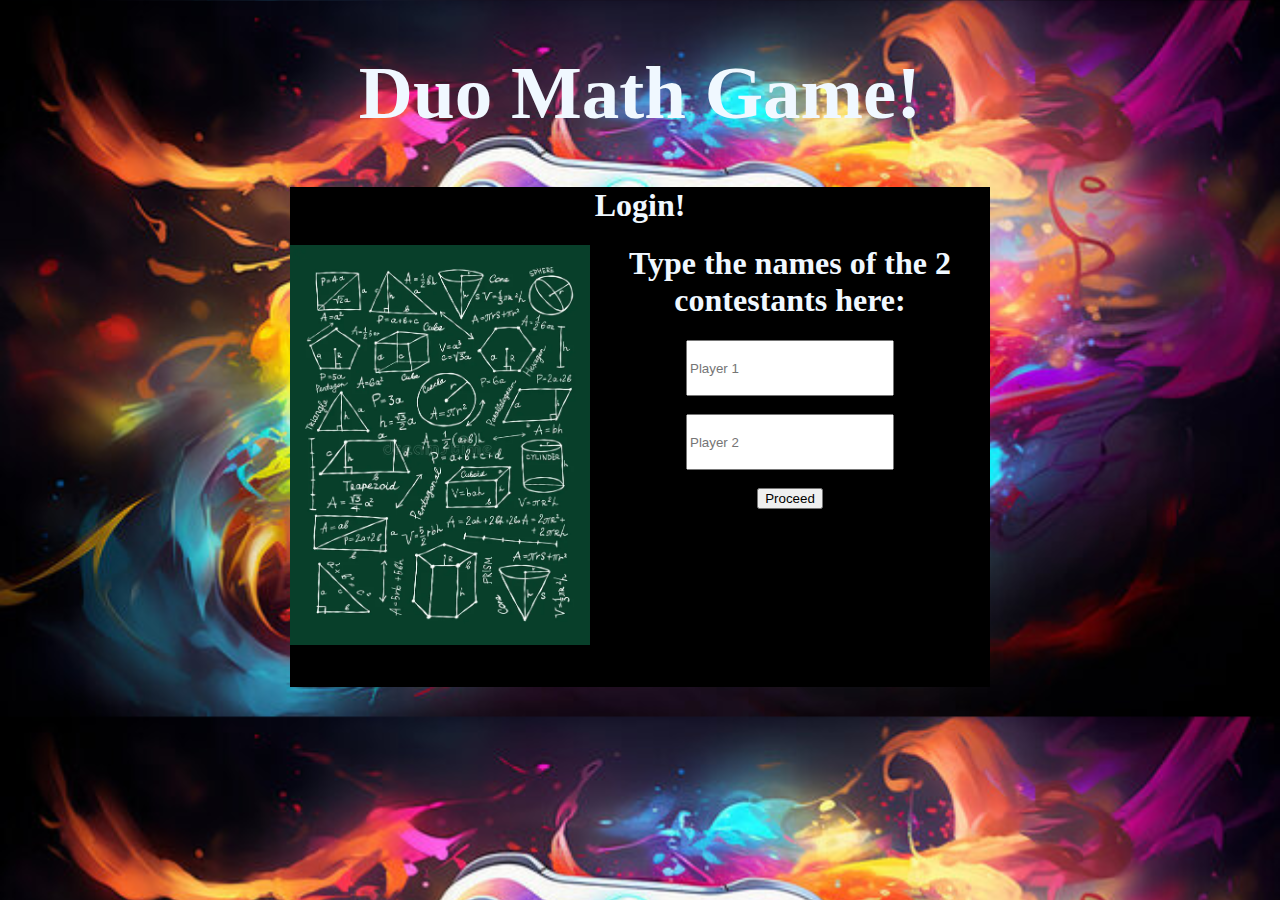
<file: index.html>
<!DOCTYPE html>
<html>
<head>
<meta lang="en">
<meta name="viewport" content="width=device-width, initial-scale=1.0">
<title>Welcome to Maths!</title>
<script src="main.js"></script>
<link rel="stylesheet" href="style.css">
</head>
<body>
    <center>
        <h1 style="font-size: 75px">Duo Math Game!</h1>
        <div id="login_body">
            <h1>Login!</h1>
            <img id="IMG" height="400" width="300" src="Algebra.webp">
            <h1>Type the names of the 2 contestants here:</h1>
            <div class="input-container">
            <input class="inp" id="pl1" type="text" placeholder="Player 1">
            <br><br>
            <input class="inp" id="pl2" type="text" placeholder="Player 2">
            </div>
            <br>
            <button onclick="login()">Proceed</button>
        </div>
    </center>
</body>
</html>
</file>
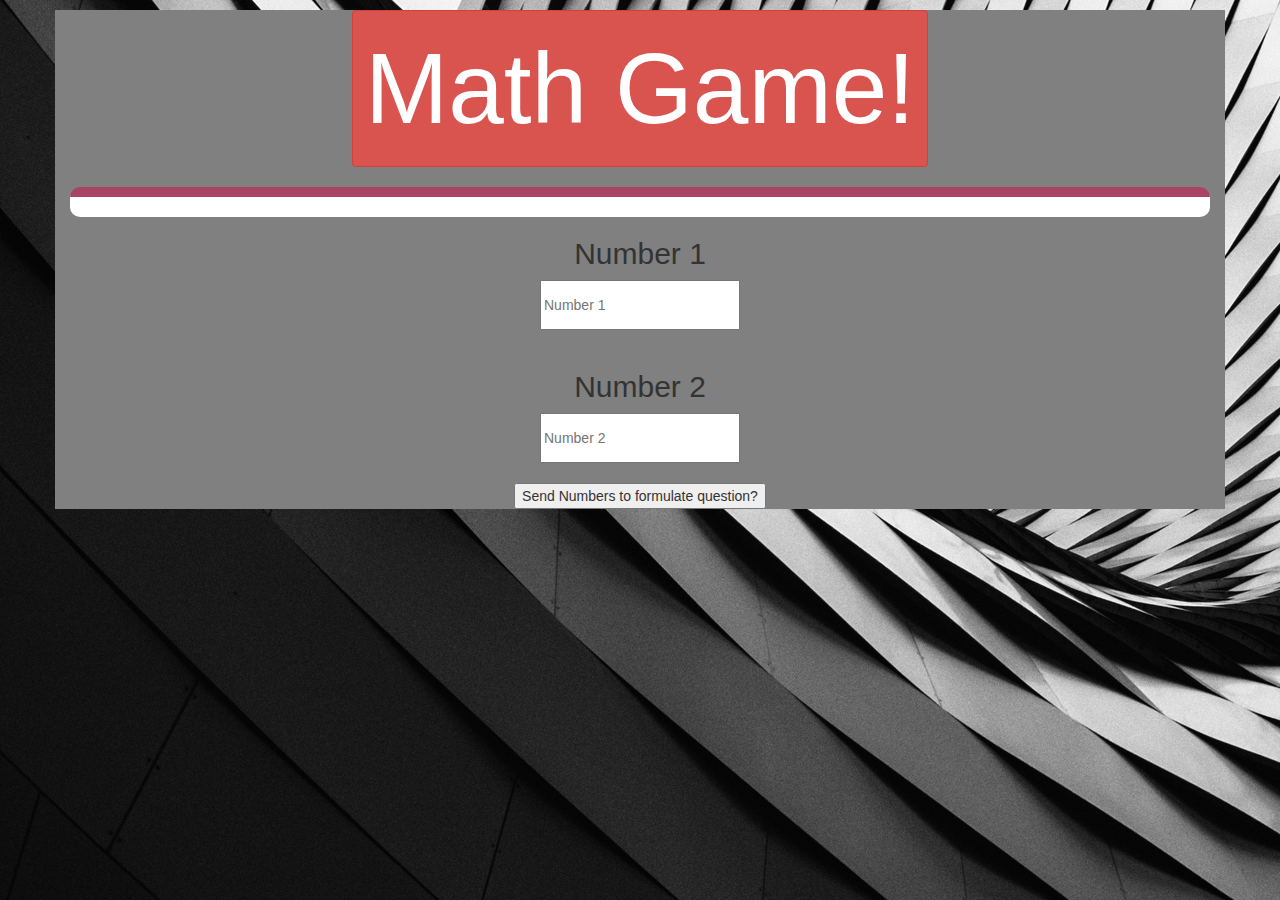
<file: game.html>
<!DOCTYPE html>
<html>
    <head>
        <meta lang="en">
        <meta name="viewport" content="width=device-width, initial-scale=1.0">
        <title>Math Game</title>
        <link rel="stylesheet" href="game.css">
        <link rel="stylesheet" href="https://maxcdn.bootstrapcdn.com/bootstrap/3.4.0/css/bootstrap.min.css">
        <script src="https://ajax.googleapis.com/ajax/libs/jquery/3.4.1/jquery.min.js"></script>
        <script src="https://maxcdn.bootstrapcdn.com/bootstrap/3.4.0/js/bootstrap.min.js"></script>
    </head>
    <body>
        <h4 id="name1"></h4><span id="pl1_score"></span>
        <h4 id="name2"></h4><span id="pl2_score"></span>
<div class="container">
    <center>
        <button id="heading" class="btn btn-danger">Math Game!</button>
        <h1 id="questioner"></h1>
        <h1 id="questioner"></h1>
        <div id="output"></div>
        <h2>Number 1</h2>
        <div class="input-container"></div>
            <input class="inp" id="num1" type="number" placeholder="Number 1">
            <br><br>
            <h2>Number 2</h2>
            <input class="inp" id="num2" type="number" placeholder="Number 2">
            <br><br>
            <button onclick="send()">Send Numbers to formulate question?</button>
            </div>
            
    </center>
</div>
    </body>
    <script src="game.js"></script>
</html>
</file>
<file: style.css>
body {
    background-image: url("controller.jpg");
    background-size: cover;
}
h1 {
    color: aliceblue;
}

#login_body {
    background-color: black;
    height: 500px;
    width: 700px;
    color: aliceblue;
}
#IMG {
    float: left;
}

.inp {
    height: 50px;
    width: 200px;
}
.input {
    flex-direction: column;
    gap: 10px; 
}
</file>
<file: game.css>
#heading {
    font-size: 100px;
}
#output {
    background: white;
    border-radius: 10px;
    border-top: 10px solid #aa4465;
    padding: 10px;
    float: none;
    text-align: left;
}
.inp {
    height: 50px;
    width: 200px;
}
.container {
    background-color: gray;
}
body {
    background-image: url("cool-background.png");
}
#name1 {
    color: white;
}
#name2 {
    color: white;
}
</file>
